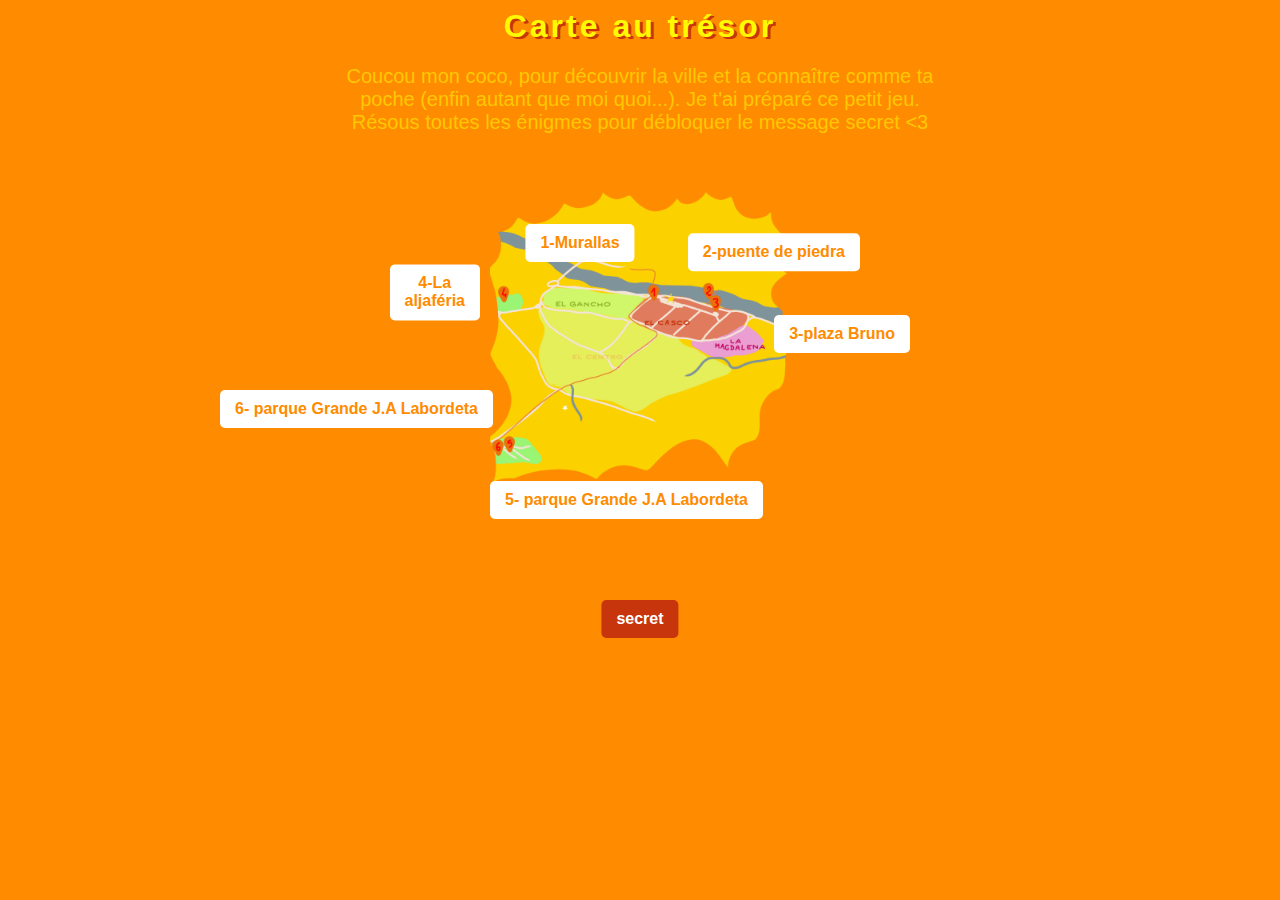
<file: index.html>
<!DOCTYPE html>
<html lang="fr">
<head>
    <meta charset="utf-8">
    <title>A travers Saragosse</title>
    <link rel="stylesheet" href="style.css">
</head>
<body>

    <h1>Carte au trésor
    </h1>

    <p>
        Coucou mon coco, pour découvrir la ville et la connaître comme ta poche
        (enfin autant que moi quoi...). Je t'ai préparé ce petit jeu.
        Résous toutes les énigmes pour débloquer le message secret &lt;3
    </p>

    <!-- Conteneur centré avec l'image et les liens autour -->
    <div class="container">
        <a href="enigme1.html" class="link top">1-Murallas</a>
        
        <a href="enigme2.html" class="link righttop">2-puente de piedra </a>
        <a href="enigme4.html" class="link lefttop">4-La aljaféria</a>
        <img src="Image/Carte_Saragosse.png" alt="Carte de Saragosse">
        <a href="enigme3.html" class="link right">3-plaza Bruno</a>
        <a href="enigme5.html" class="link bottom">5- parque Grande J.A Labordeta</a>
        <a href="enigme6.html" class="link left">6- parque Grande J.A Labordeta</a>
    </div>
    <a href="secret.html" class="victorylink">secret</a>

</body>
</html>
</file>
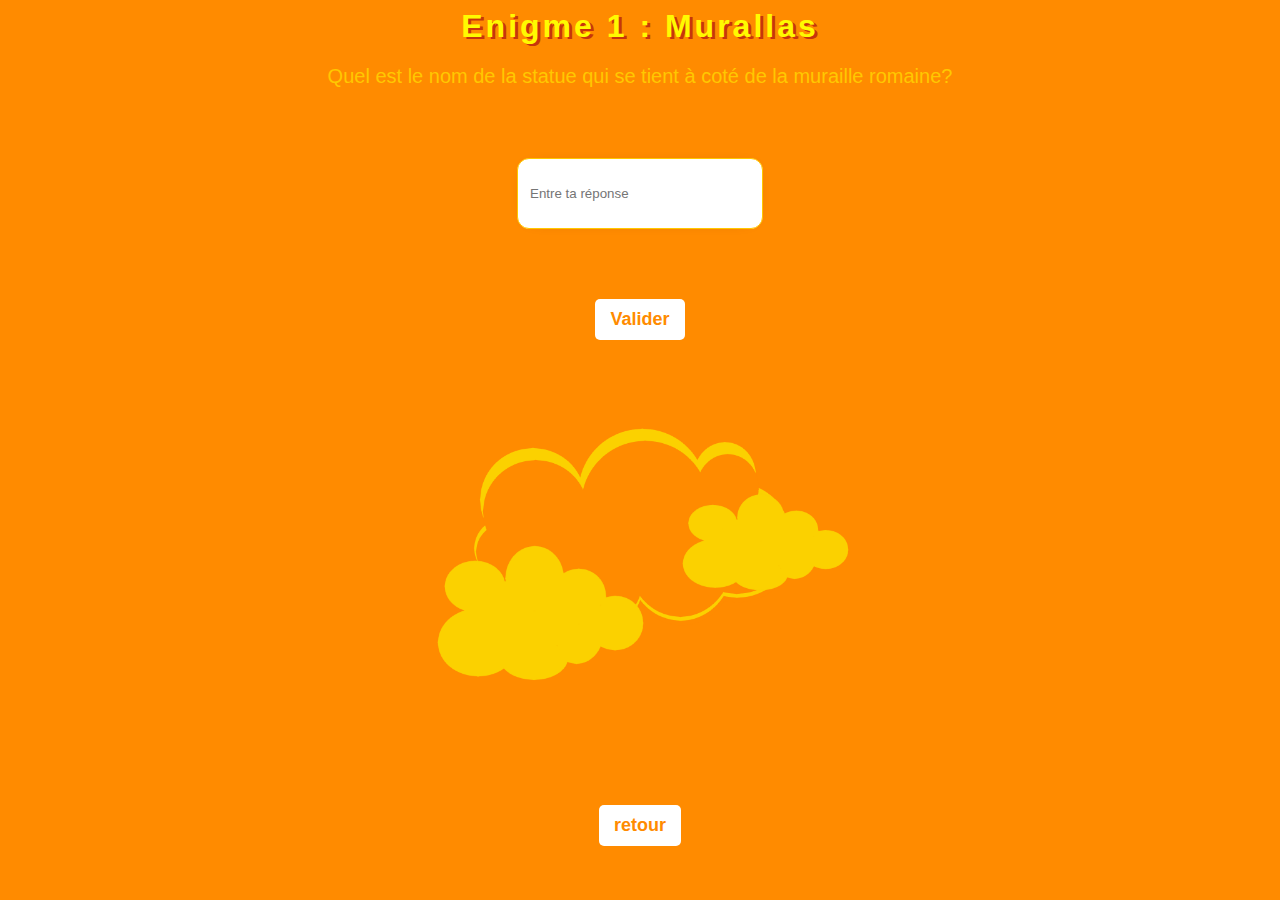
<file: enigme1.html>
<!DOCTYPE html>
<html lang="fr">
<head>
    <meta charset="utf-8">
    <title>A travers Saragosse</title>
    <link rel="stylesheet" href="style.css">
</head>
<body>

    <h1>Enigme 1 : Murallas
    </h1>

    <p>
        Quel est le nom de la statue qui se tient à coté de la muraille romaine?
    </p>


<!-- From Uiverse.io by Alaner-xs --> 

<input type="text" id="reponse" class="input" placeholder="Entre ta réponse">
<button onclick="verifierReponse()" class="validate-btn">Valider</button>

<!-- Image du nuage affichée par défaut -->
<!-- Image affichée (nuage au début) -->
<img id="imageReponse" src="Image/nuage.png" alt="Nuage" class="big-image">

<!-- L'image cachée qui sera affichée si la réponse est correcte -->
<img id="Imagesoleil" src="Image/soleil.png" alt="Indice débloqué !" style="display: none; width: 300px; margin-top: 20px;">

<p id="indiceMessage" class="hidden" style="display: none">Tu as trouvé un indice : J</p>

    <div class="container">
        <a href="index.html" class="validate-btn">retour</a>
        
       
    </div>

    <script>
        function verifierReponse() {
            let bonneReponse = "Caesari Augusto"; // Réponse correcte
            let reponseUtilisateur = document.getElementById("reponse").value.trim();
            let image = document.getElementById("imageReponse");
            let message = document.getElementById("indiceMessage");
    
            // Vérifier si la réponse est correcte (insensible à la casse)
            if (reponseUtilisateur.toLowerCase() === bonneReponse.toLowerCase()) {
                image.src = "Image/soleil.png"; // Changer l'image du nuage au soleil
                image.alt = "Soleil";
                message.style.display = "flex"; // Rendre le message visible
            } else {
                alert("Mauvaise réponse ! Essaye encore !");
            }
        }
    </script>
    
    

</body>
</html>
</file>
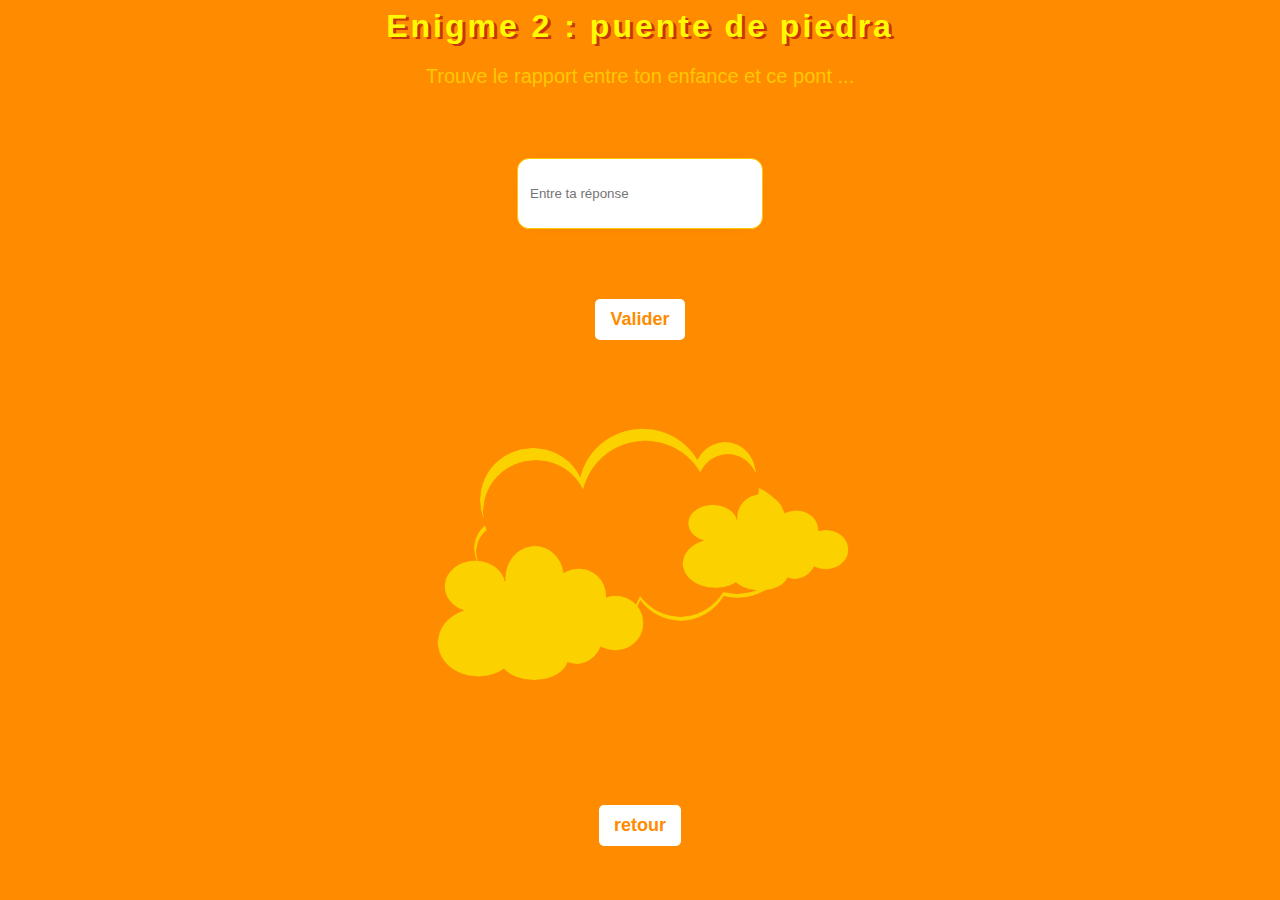
<file: enigme2.html>
<!DOCTYPE html>
<html lang="fr">
<head>
    <meta charset="utf-8">
    <title>A travers Saragosse</title>
    <link rel="stylesheet" href="style.css">
</head>
<body>

    <h1>Enigme 2 : puente de piedra
    </h1>

    <p>
        Trouve le rapport entre ton enfance et ce pont ...
    </p>


<!-- From Uiverse.io by Alaner-xs --> 

<input type="text" id="reponse" class="input" placeholder="Entre ta réponse">
<button onclick="verifierReponse()" class="validate-btn">Valider</button>

<!-- Image du nuage affichée par défaut -->
<!-- Image affichée (nuage au début) -->
<img id="imageReponse" src="Image/nuage.png" alt="Nuage" class="big-image">

<!-- L'image cachée qui sera affichée si la réponse est correcte -->
<img id="Imagesoleil" src="Image/soleil.png" alt="Indice débloqué !" style="display: none; width: 300px; margin-top: 20px;">

<p id="indiceMessage" class="hidden" style="display: none">Tu as trouvé un indice : E</p>

    <div class="container">
        <a href="index.html" class="validate-btn">retour</a>
        
       
    </div>

    <script>
        function verifierReponse() {
            let bonneReponse = "Lyon"; // Réponse correcte
            let reponseUtilisateur = document.getElementById("reponse").value.trim();
            let image = document.getElementById("imageReponse");
            let message = document.getElementById("indiceMessage");
    
            // Vérifier si la réponse est correcte (insensible à la casse)
            if (reponseUtilisateur.toLowerCase() === bonneReponse.toLowerCase()) {
                image.src = "Image/soleil.png"; // Changer l'image du nuage au soleil
                image.alt = "Soleil";
                message.style.display = "flex"; // Rendre le message visible
            } else {
                alert("Mauvaise réponse ! Essaye encore !");
            }
        }
    </script>
    
    

</body>
</html>
</file>
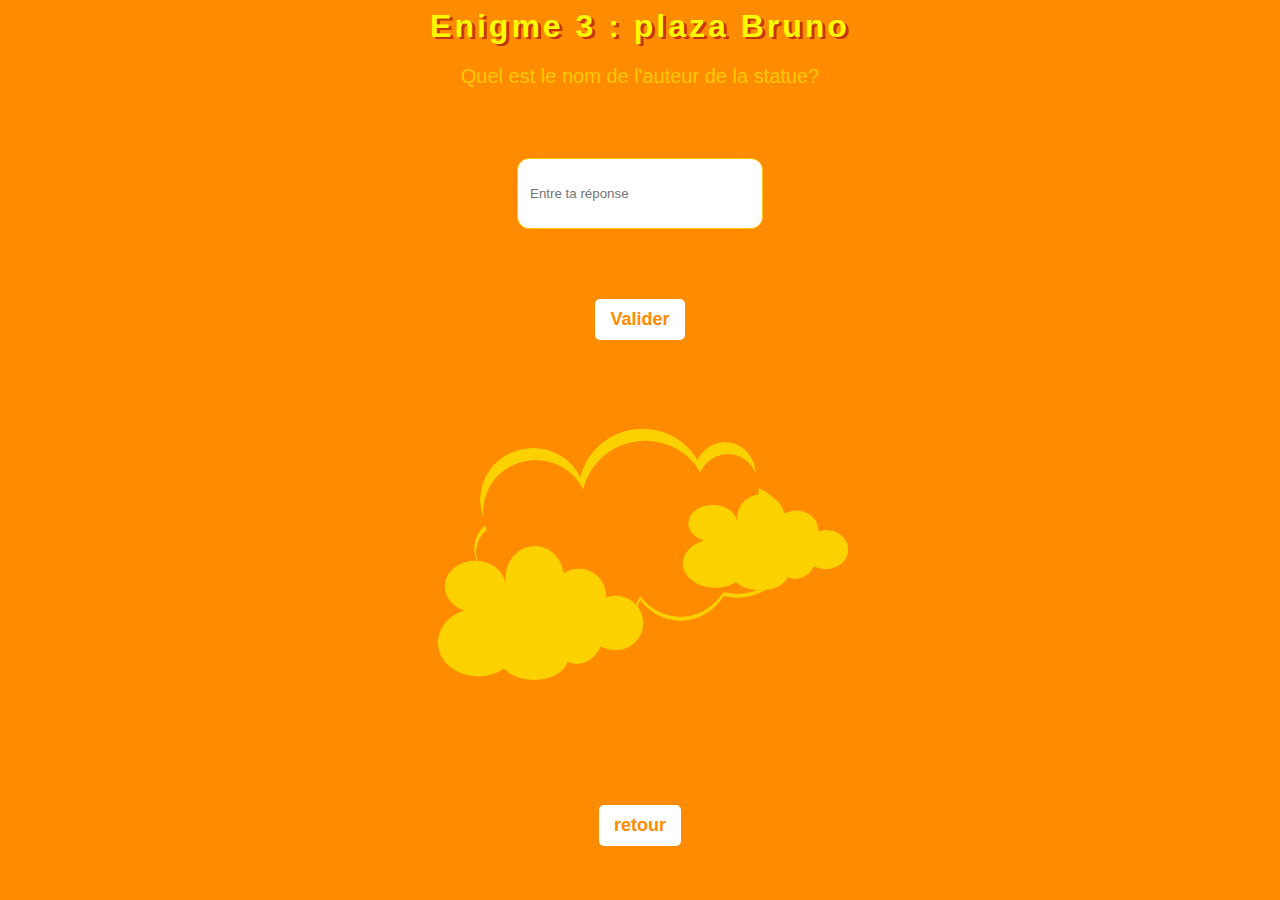
<file: enigme3.html>
<!DOCTYPE html>
<html lang="fr">
<head>
    <meta charset="utf-8">
    <title>A travers Saragosse</title>
    <link rel="stylesheet" href="style.css">
</head>
<body>

    <h1>Enigme 3 : plaza Bruno
    </h1>

    <p>
        Quel est le nom de l'auteur de la statue?
    </p>


<!-- From Uiverse.io by Alaner-xs --> 

<input type="text" id="reponse" class="input" placeholder="Entre ta réponse">
<button onclick="verifierReponse()" class="validate-btn">Valider</button>

<!-- Image du nuage affichée par défaut -->
<!-- Image affichée (nuage au début) -->
<img id="imageReponse" src="Image/nuage.png" alt="Nuage" class="big-image">

<!-- L'image cachée qui sera affichée si la réponse est correcte -->
<img id="Imagesoleil" src="Image/soleil.png" alt="Indice débloqué !" style="display: none; width: 300px; margin-top: 20px;">

<p id="indiceMessage" class="hidden" style="display: none">Tu as trouvé un indice : T</p>

    <div class="container">
        <a href="index.html" class="validate-btn">retour</a>
        
       
    </div>

    <script>
        function verifierReponse() {
            let bonneReponse = "Berrocal"; // Réponse correcte
            let reponseUtilisateur = document.getElementById("reponse").value.trim();
            let image = document.getElementById("imageReponse");
            let message = document.getElementById("indiceMessage");
    
            // Vérifier si la réponse est correcte (insensible à la casse)
            if (reponseUtilisateur.toLowerCase() === bonneReponse.toLowerCase()) {
                image.src = "Image/soleil.png"; // Changer l'image du nuage au soleil
                image.alt = "Soleil";
                message.style.display = "flex"; // Rendre le message visible
            } else {
                alert("Mauvaise réponse ! Essaye encore !");
            }
        }
    </script>
    
    

</body>
</html>
</file>
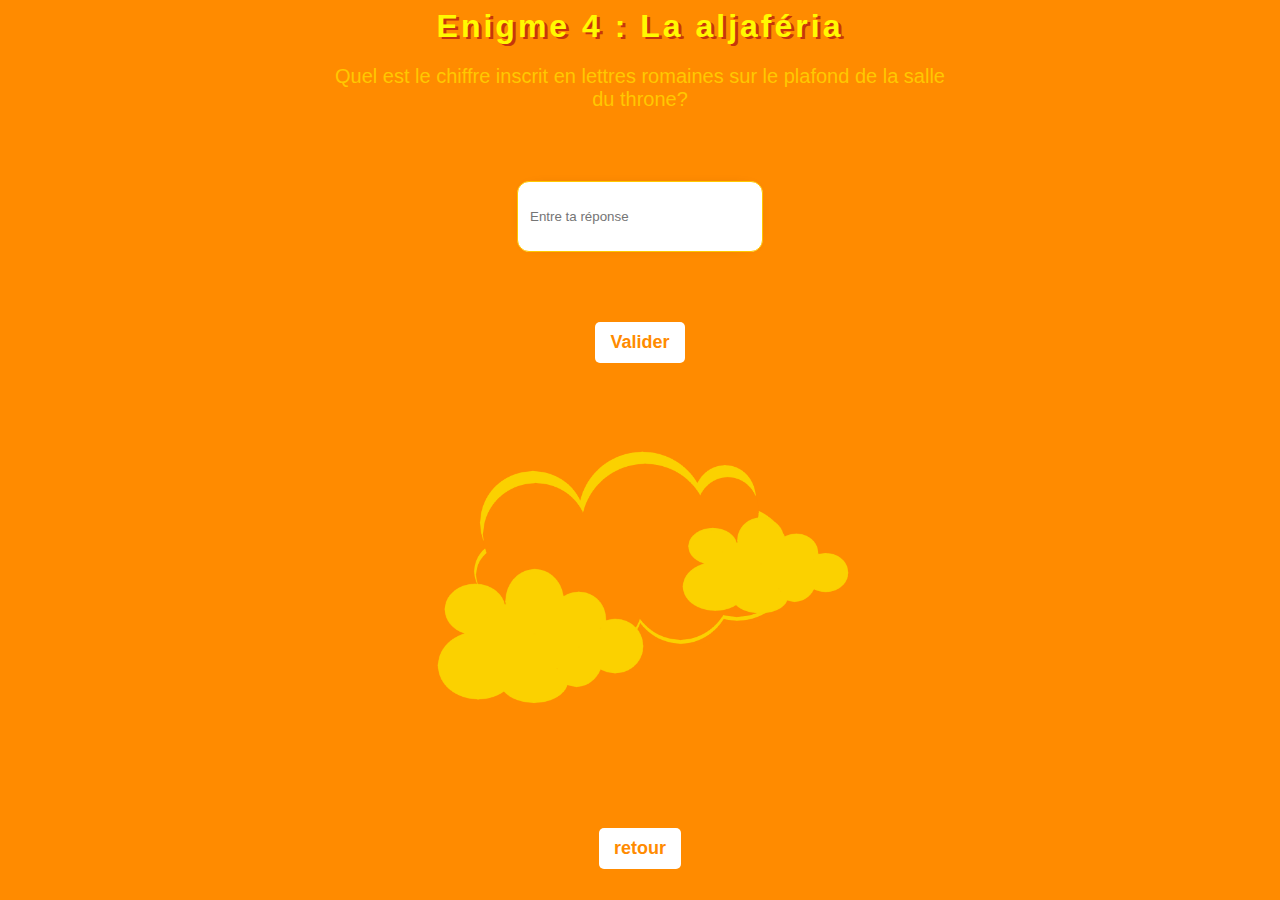
<file: enigme4.html>
<!DOCTYPE html>
<html lang="fr">
<head>
    <meta charset="utf-8">
    <title>A travers Saragosse</title>
    <link rel="stylesheet" href="style.css">
</head>
<body>

    <h1>Enigme 4 : La aljaféria
    </h1>

    <p>
        Quel est le chiffre inscrit en lettres romaines sur le plafond de la salle du throne?
    </p>


<!-- From Uiverse.io by Alaner-xs --> 

<input type="text" id="reponse" class="input" placeholder="Entre ta réponse">
<button onclick="verifierReponse()" class="validate-btn">Valider</button>

<!-- Image du nuage affichée par défaut -->
<!-- Image affichée (nuage au début) -->
<img id="imageReponse" src="Image/nuage.png" alt="Nuage" class="big-image">

<!-- L'image cachée qui sera affichée si la réponse est correcte -->
<img id="Imagesoleil" src="Image/soleil.png" alt="Indice débloqué !" style="display: none; width: 300px; margin-top: 20px;">

<p id="indiceMessage" class="hidden" style="display: none">Tu as trouvé un indice : A</p>

    <div class="container">
        <a href="index.html" class="validate-btn">retour</a>
        
       
    </div>

    <script>
        function verifierReponse() {
            let bonneReponse = "MCCCCXXXXII"; // Réponse correcte
            let reponseUtilisateur = document.getElementById("reponse").value.trim();
            let image = document.getElementById("imageReponse");
            let message = document.getElementById("indiceMessage");
    
            // Vérifier si la réponse est correcte (insensible à la casse)
            if (reponseUtilisateur.toLowerCase() === bonneReponse.toLowerCase()) {
                image.src = "Image/soleil.png"; // Changer l'image du nuage au soleil
                image.alt = "Soleil";
                message.style.display = "flex"; // Rendre le message visible
            } else {
                alert("Mauvaise réponse ! Essaye encore !");
            }
        }
    </script>
    
    

</body>
</html>
</file>
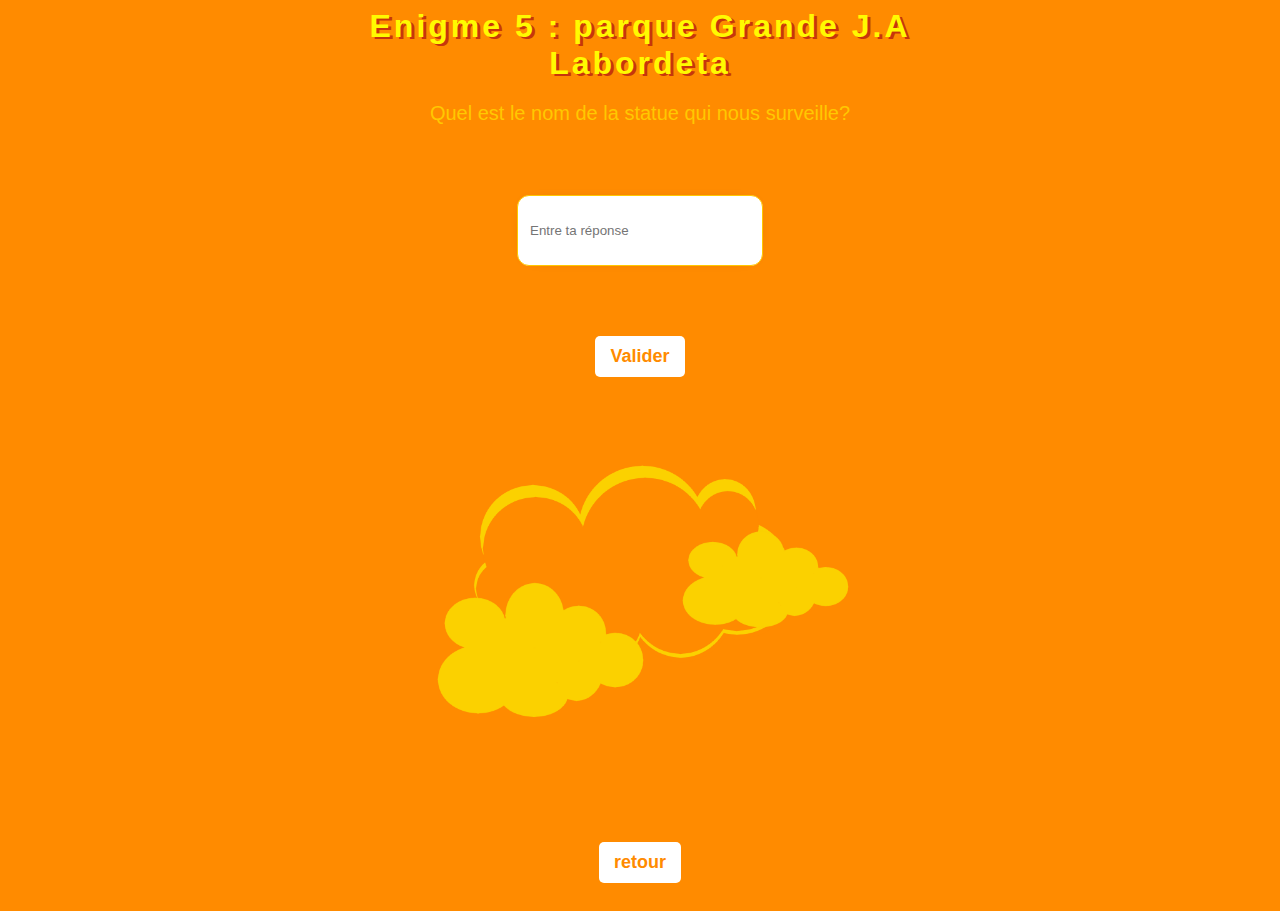
<file: enigme5.html>
<!DOCTYPE html>
<html lang="fr">
<head>
    <meta charset="utf-8">
    <title>A travers Saragosse</title>
    <link rel="stylesheet" href="style.css">
</head>
<body>

    <h1>Enigme 5 :  parque Grande J.A Labordeta
    </h1>

    <p>
       Quel est le nom de la statue qui nous surveille?
    </p>


<!-- From Uiverse.io by Alaner-xs --> 

<input type="text" id="reponse" class="input" placeholder="Entre ta réponse">
<button onclick="verifierReponse()" class="validate-btn">Valider</button>

<!-- Image du nuage affichée par défaut -->
<!-- Image affichée (nuage au début) -->
<img id="imageReponse" src="Image/nuage.png" alt="Nuage" class="big-image">

<!-- L'image cachée qui sera affichée si la réponse est correcte -->
<img id="Imagesoleil" src="Image/soleil.png" alt="Indice débloqué !" style="display: none; width: 300px; margin-top: 20px;">

<p id="indiceMessage" class="hidden" style="display: none">Tu as trouvé un indice : I</p>

    <div class="container">
        <a href="index.html" class="validate-btn">retour</a>
        
       
    </div>

    <script>
        function verifierReponse() {
            let bonneReponse = "Alfonso I el Batallador"; // Réponse correcte
            let reponseUtilisateur = document.getElementById("reponse").value.trim();
            let image = document.getElementById("imageReponse");
            let message = document.getElementById("indiceMessage");
    
            // Vérifier si la réponse est correcte (insensible à la casse)
            if (reponseUtilisateur.toLowerCase() === bonneReponse.toLowerCase()) {
                image.src = "Image/soleil.png"; // Changer l'image du nuage au soleil
                image.alt = "Soleil";
                message.style.display = "flex"; // Rendre le message visible
            } else {
                alert("Mauvaise réponse ! Essaye encore !");
            }
        }
    </script>
    
    

</body>
</html>
</file>
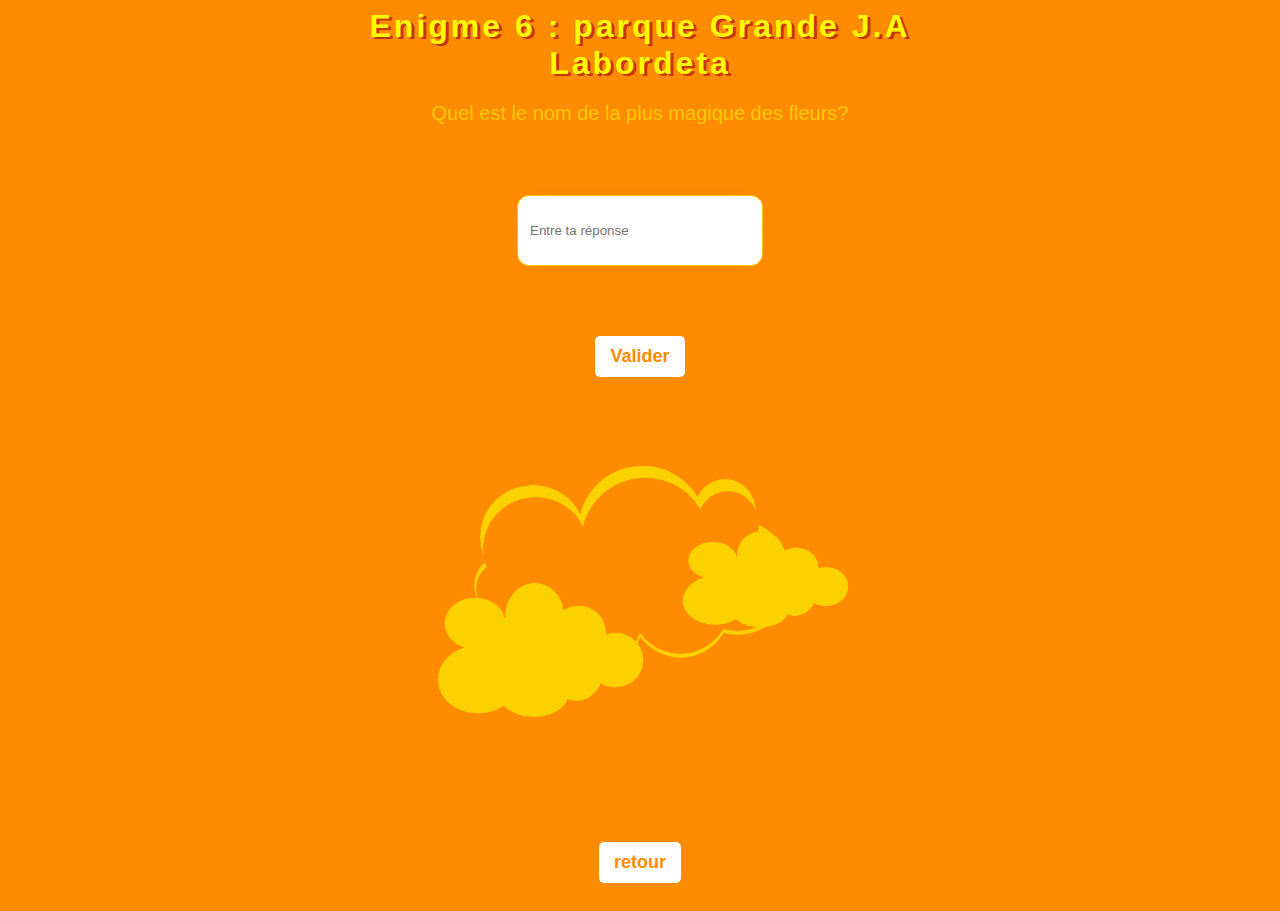
<file: enigme6.html>
<!DOCTYPE html>
<html lang="fr">
<head>
    <meta charset="utf-8">
    <title>A travers Saragosse</title>
    <link rel="stylesheet" href="style.css">
</head>
<body>

    <h1>Enigme 6 :  parque Grande J.A Labordeta
    </h1>

    <p>
        Quel est le nom de la plus magique des fleurs?
    </p>


<!-- From Uiverse.io by Alaner-xs --> 

<input type="text" id="reponse" class="input" placeholder="Entre ta réponse">
<button onclick="verifierReponse()" class="validate-btn">Valider</button>

<!-- Image du nuage affichée par défaut -->
<!-- Image affichée (nuage au début) -->
<img id="imageReponse" src="Image/nuage.png" alt="Nuage" class="big-image">

<!-- L'image cachée qui sera affichée si la réponse est correcte -->
<img id="Imagesoleil" src="Image/soleil.png" alt="Indice débloqué !" style="display: none; width: 300px; margin-top: 20px;">

<p id="indiceMessage" class="hidden" style="display: none">Tu as trouvé un indice : M</p>

    <div class="container">
        <a href="index.html" class="validate-btn">retour</a>
        
       
    </div>

    <script>
        function verifierReponse() {
            let bonneReponse = "Abracadabra"; // Réponse correcte
            let reponseUtilisateur = document.getElementById("reponse").value.trim();
            let image = document.getElementById("imageReponse");
            let message = document.getElementById("indiceMessage");
    
            // Vérifier si la réponse est correcte (insensible à la casse)
            if (reponseUtilisateur.toLowerCase() === bonneReponse.toLowerCase()) {
                image.src = "Image/soleil.png"; // Changer l'image du nuage au soleil
                image.alt = "Soleil";
                message.style.display = "flex"; // Rendre le message visible
            } else {
                alert("Mauvaise réponse ! Essaye encore !");
            }
        }
    </script>
    
    

</body>
</html>
</file>
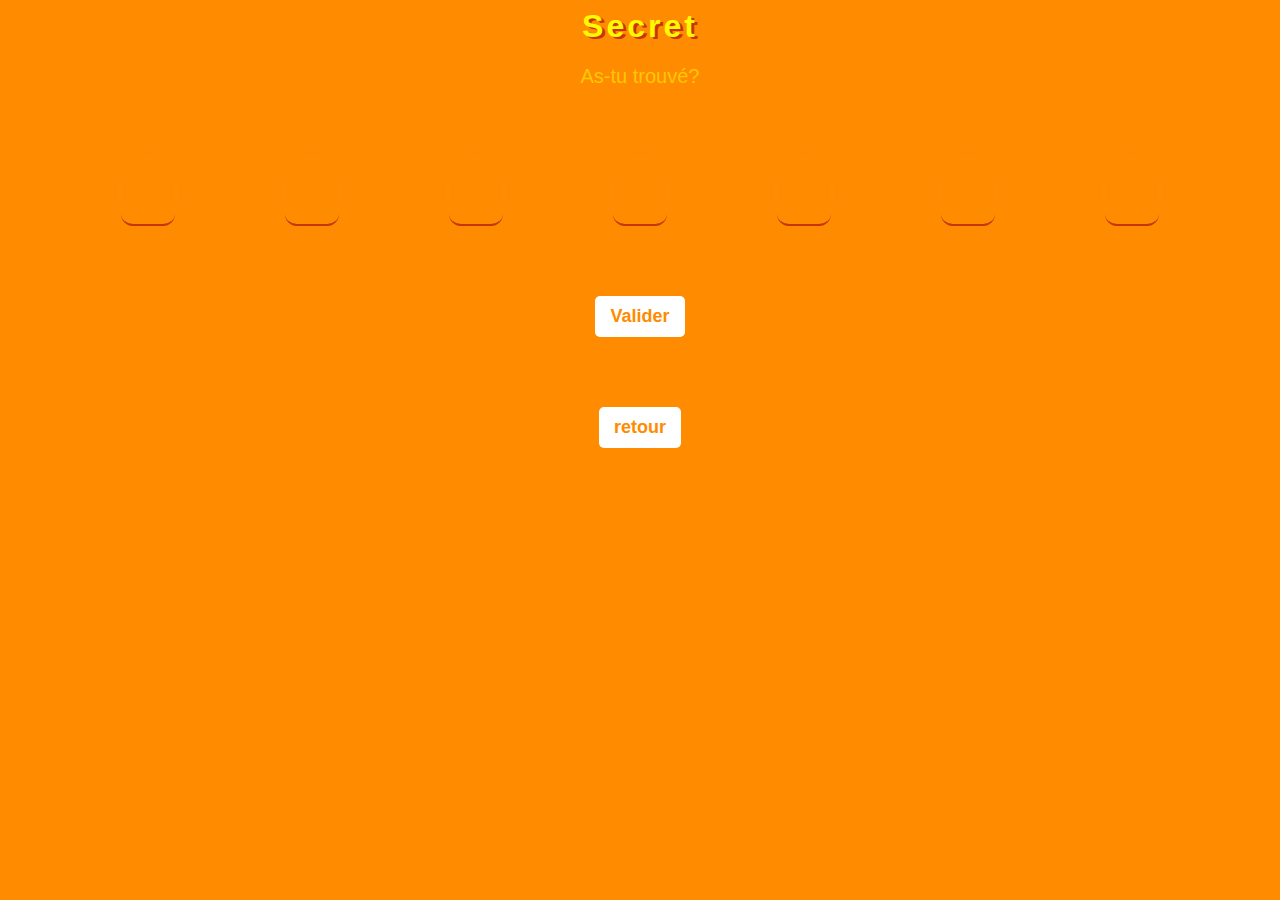
<file: secret.html>
<!DOCTYPE html>
<html lang="fr">
<head>
    <meta charset="utf-8">
    <title>A travers Saragosse</title>
    <link rel="stylesheet" href="style.css">
</head>
<body>

    <h1>Secret
    </h1>

    <p>
        As-tu trouvé?
    </p>


<!-- From Uiverse.io by Alaner-xs --> 

<div class="password">
    <input maxlength="1" value="" class="input" name="text" type="text" />
    <input maxlength="1" value="" class="input" name="text" type="text" /> 
    <input maxlength="1" value="" class="input" name="text" type="text" />
    <input maxlength="1" value="" class="input" name="text" type="text" />
    <input maxlength="1" value="" class="input" name="text" type="text" />
    <input maxlength="1" value="" class="input" name="text" type="text" />
    <input maxlength="1" value="" class="input" name="text" type="text" />
  </div>
<button onclick="verifierReponse()" class="validate-btn">Valider</button>

<img id="indicefin" src="Image/cocoetmaryne.png" alt="Indice débloqué !" style="display: none " class = "big-image">
<p id="indiceMessage" class="hidden" style="display: none" class="">Tu as trouvé</p>

    <div class="container">
        <a href="index.html" class="validate-btn">retour</a>
        
       
    </div>

    <script>
        document.addEventListener("DOMContentLoaded", function () {
            let inputs = document.querySelectorAll(".password .input");
    
            inputs.forEach((input, index) => {
                input.addEventListener("input", (e) => {
                    // Passer à l'input suivant automatiquement
                    if (e.target.value.length === 1 && index < inputs.length - 1) {
                        inputs[index + 1].focus();
                    }
                });
    
                input.addEventListener("keydown", (e) => {
                    // Effacer et revenir en arrière avec Backspace
                    if (e.key === "Backspace" && index > 0 && input.value === "") {
                        inputs[index - 1].focus();
                    }
                });
            });
        });
    
        function verifierReponse() {
            let bonneReponse = "JETAIME"; // Réponse correcte
            let inputs = document.querySelectorAll(".password .input");
            let reponseUtilisateur = Array.from(inputs).map(input => input.value).join("").toUpperCase();
            
            let message = document.getElementById("indiceMessage");
    
            if (reponseUtilisateur === bonneReponse) {
                document.getElementById("indicefin").style.display = "flex";
                message.style.visibility = "visible"; // Afficher le message
            } else {
                alert("Mauvaise réponse ! Essaye encore !");
            }
        }
    </script>
</file>
<file: style.css>
/* 🌅 Fond coloré */
body {
  background-color: rgb(255, 139, 0);
  text-align: center;
  font-family: Arial, sans-serif;
}

/* 🎨 Texte stylisé */
p {
  color: rgb(255, 200,0);
  font-size: 20px;
  width: 50%;
  margin: auto;
padding: 20px;
}

h1{
color: rgb(255, 250,0);
font-size: 24;
width: 50%;
margin: auto;
  text-shadow: 3px 2px rgb(199, 53, 12);
  letter-spacing: 3px;
}

/* 🖼 Conteneur de l'image et des liens */
.container {
  position: relative;
  display: inline-block;
  margin-top: 30px;
}

/* 🖼 Image centrée */
.container img {
  width: 300px; /* Ajuste la taille de l'image */
  height: auto;
  display: block;
  margin: auto;
}

/* 🧩 Liens positionnés autour de l’image */
.link {
  position: absolute;
  padding: 10px 15px;
  background-color: #fff;
  color: rgb(255, 139, 0);
  text-decoration: none;
  font-weight: bold;
  border-radius: 5px;
  transition: 0.3s;
}

/* Effet au survol */
.link:hover {
  background-color: rgb(255, 139, 0);
  color: white;
}
.validate-btn{ position: flex;
padding: 10px 15px;
background-color: #fff;
color: rgb(255, 139, 0);
text-decoration: none;
font-weight: bold;
border-radius: 5px;
transition: 0.3s;
display: block;
margin: 20px auto;

font-size: 18px;
border: none;

cursor: pointer;
}

.validate-btn:hover {
background-color: rgb(255, 139, 0);
color: white;
}


/* 📍 Position des liens */
.top    { top: 40px; left: 30%; transform: translateX(-50%); }
.left   { left: -270px; top: 75%; transform: translateY(-50%); }
.right  { right: -120px; top: 50%; transform: translateY(-50%); }
.bottom { bottom: -35px; left: 0%; transform: translateX(-50%); }
.righttop  { right: -70px; top: 5%; transform: translateX(20%); transform: translateY(90%); }
.lefttop{ right: 310px; top: 10%; transform: translateX (30%); transform: translateY(90%); }
.bottom { bottom: -35px; left: 0%; transform: translateX(0%); }


/* From Uiverse.io by ErzenXz */ 
.input {
  width: 100%;
  max-width: 220px;
  height: 45px;
  margin: 50px;
  padding: 12px;
  border-radius: 12px;
  border: 1.5px solid rgb(255, 200,0);
  outline: none;
  transition: all 0.3s cubic-bezier(0.19, 1, 0.22, 1);
  box-shadow: 0px 0px 20px -18px;
}

.input:hover {
  border: 2px solid rgb(255, 250,0);
  box-shadow: 0px 0px 20px -17px;
}

.input:active {
  transform: scale(0.95);
}

.input:focus {
  border: 2px rgb(255, 250,0);
}
 
#imageReponse {
  display: block;
  margin: 20px auto;
  transition: opacity 0.5s ease-in-out;
}

.big-image {
width: 500px; /* Ajuste la taille selon ton besoin */
height: auto;
display: block;
margin: 20px auto;
transition: opacity 0.5s ease-in-out;
}

.hidden {
display: hidden;
font-size: 40px;
color: rgb(199, 53, 12);
font-weight: bold;
}

.victorylink{
  top: 600px; 
  left: 50%; transform: translateX(-50%);
 display: flex;
  position:absolute;
  
  padding: 10px 15px;
  background-color: rgb(199, 53, 12);
  color: white;
  text-decoration: none;
  font-weight: bold;
  border-radius: 5px;
  transition: 0.3s;}


.victorylink:hover {
background-color: rgb(255, 250,0);
color: white;
}

/* From Uiverse.io by barisdogansutcu */ 
.password {
  display: flex;
  align-items: center;
  justify-content: center;
  gap: 10px;
  margin: 2px;
}
.password input {
  width: 30px;
  height: 40px;
  text-align: center;
  background-color: transparent;
  border: none;
  border-bottom: solid 2px  rgb(199, 53, 12);
  font-size: 20px;
  color: white;
  outline: none;
}
</file>
